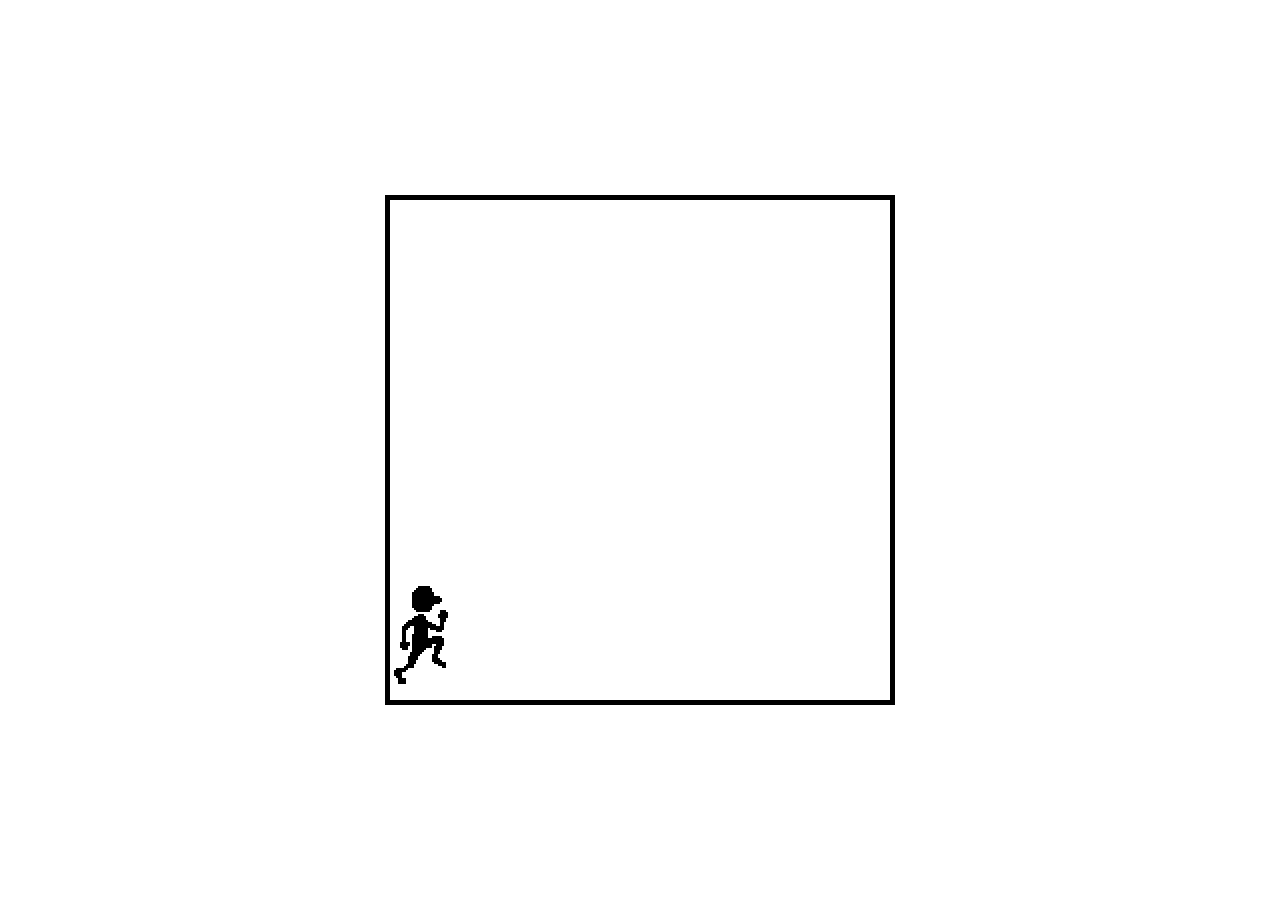
<file: lab10/index.html>
<!DOCTYPE html>
<html>

<head>
    <meta charset="utf-8">
    <title>GAME FROM NOTHING NEAT EH</title>
    <link rel="stylesheet" href="styles.css">
    <script type="module" src="player.js" defer></script>
    <script type="module" src="main.js" defer></script>
</head>

<body>
    <canvas id="canvas"></canvas>
    <img src="assets/Character.png" id="player">
</body>

</html>
</file>
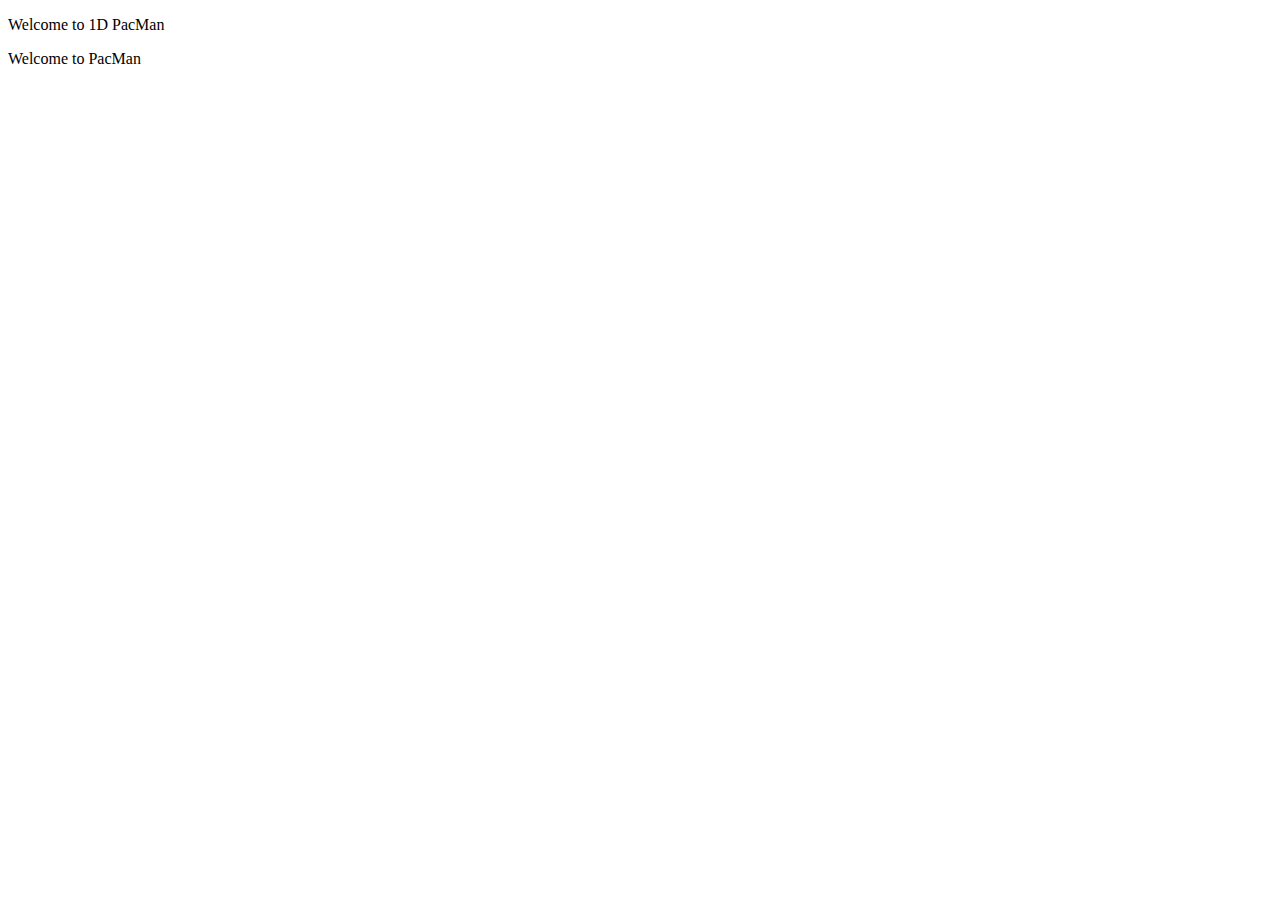
<file: lab03/pacman.html>
<!DOCTYPE html>
<html lang="en">
  <head>
    <meta charset="UTF-8" >
    <meta name="viewport" content="width-device-width, initial-scale=1.0" >
    <meta name="author" content="Julia" >
    <meta
      name="description"
      content="Julia's Lab 03 Content"
    >
    <script type="module" src="./pacman.js" defer></script>
    <title>1D Pacman</title>
  </head>
  <body>
    <p id="pelletLine">Welcome to 1D PacMan</p>
    <p id="commentary">Welcome to PacMan</p>
  </body>
</html>
</file>
<file: lab10/styles.css>
/* Global Reset */
* {
    margin: 0;
    padding: 0;
    box-sizing: border-box;
}

#canvas {
    border: 5px solid black;
    position: absolute;
    top: 50%;
    left: 50%;
    transform: translate(-50%, -50%);
    max-width: 100%;
}

#player {
    display: none;
}
</file>
